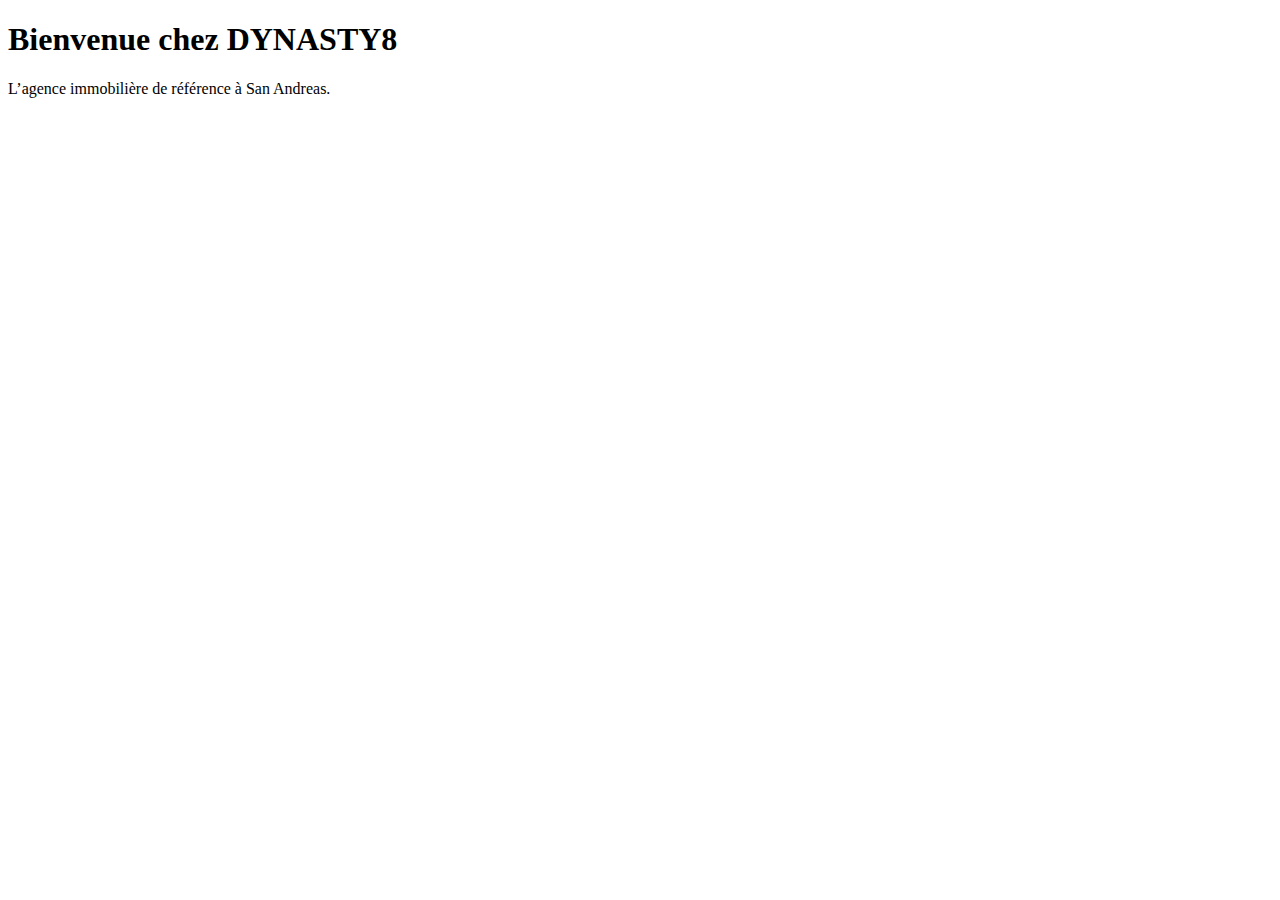
<file: index.html>
<!DOCTYPE html>
<html lang="fr">
<head>
  <meta charset="UTF-8">
  <title>DYNASTY8</title>
</head>
<body>

<h1>Bienvenue chez DYNASTY8</h1>
<p>L’agence immobilière de référence à San Andreas.</p>

</body>
</html>
</file>
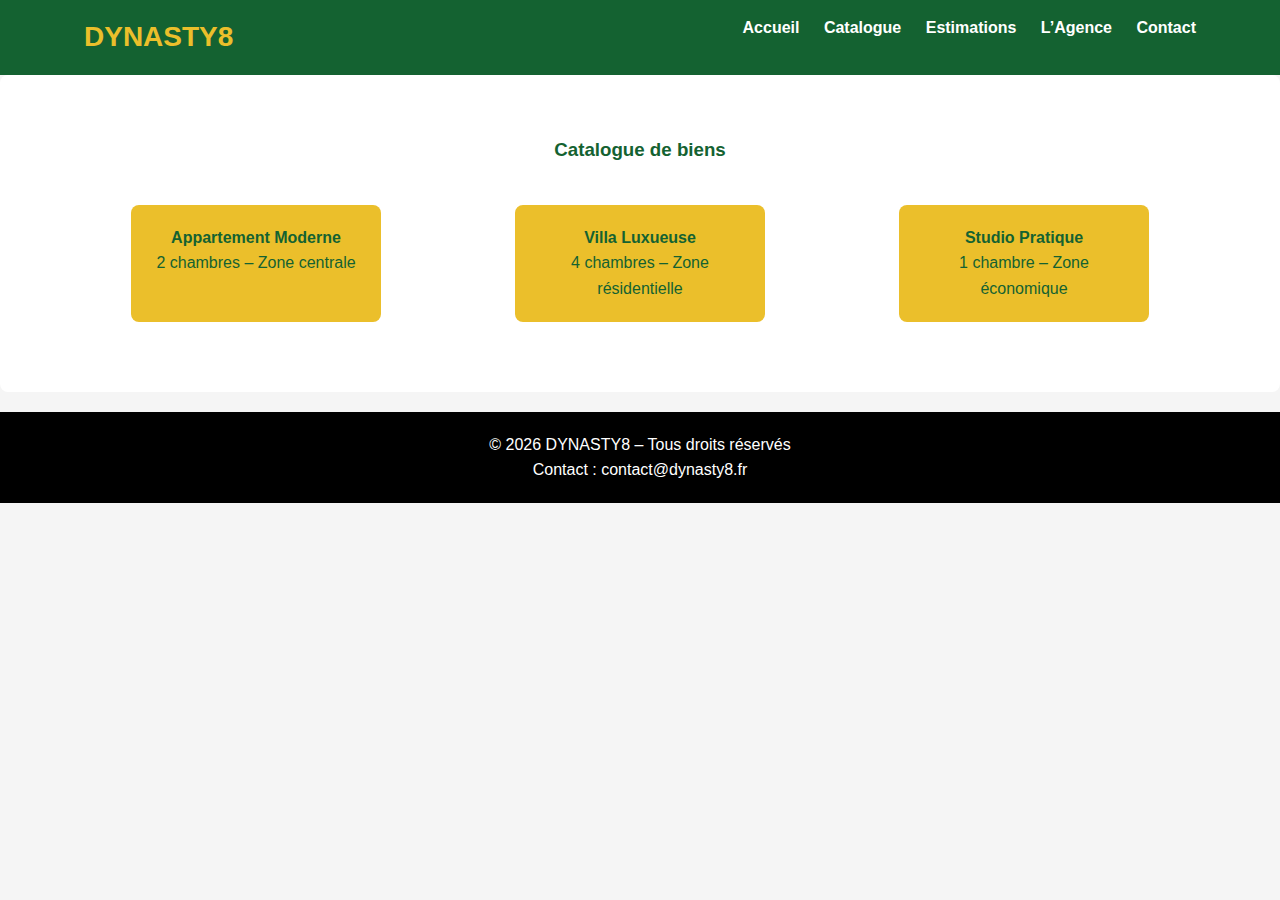
<file: catalogue.html>
<!DOCTYPE html>
<html lang="fr">
<head>
  <meta charset="UTF-8">
  <title>DYNASTY8 | Catalogue</title>
  <link rel="stylesheet" href="style.css">
</head>
<body>
<header>
  <div class="container">
    <h1>DYNASTY8</h1>
    <nav>
      <a href="index.html">Accueil</a>
      <a href="catalogue.html">Catalogue</a>
      <a href="estimations.html">Estimations</a>
      <a href="agence.html">L’Agence</a>
      <a href="contact.html">Contact</a>
    </nav>
  </div>
</header>

<section class="catalogue">
  <div class="container">
    <h3>Catalogue de biens</h3>
    <div class="cards">
      <div class="card">
        <h4>Appartement Moderne</h4>
        <p>2 chambres – Zone centrale</p>
      </div>
      <div class="card">
        <h4>Villa Luxueuse</h4>
        <p>4 chambres – Zone résidentielle</p>
      </div>
      <div class="card">
        <h4>Studio Pratique</h4>
        <p>1 chambre – Zone économique</p>
      </div>
    </div>
  </div>
</section>

<footer>
  <div class="container">
    <p>© 2026 DYNASTY8 – Tous droits réservés</p>
    <p>Contact : contact@dynasty8.fr</p>
  </div>
</footer>
</body>
</html>
</file>
<file: style.css>
/* Reset minimal */
* {
  margin: 0;
  padding: 0;
  box-sizing: border-box;
  font-family: 'Arial', sans-serif;
}

body {
  background-color: #f5f5f5;
  color: #333;
  line-height: 1.6;
}

.container {
  width: 90%;
  max-width: 1200px;
  margin: 0 auto;
}

/* Header */
header {
  background-color: #146231;
  color: #EBBF2B;
  padding: 15px 0;
}

header h1 {
  display: inline-block;
  margin-left: 20px;
  font-size: 28px;
}

header nav {
  float: right;
  margin-right: 20px;
}

header nav a {
  color: #fff;
  margin-left: 20px;
  text-decoration: none;
  font-weight: bold;
}

header nav a:hover {
  color: #EBBF2B;
}

/* Hero */
.hero {
  background: linear-gradient(135deg, #146231, #0f3d1b);
  color: #fff;
  text-align: center;
  padding: 80px 20px;
}

.hero h2 {
  font-size: 36px;
  margin-bottom: 10px;
}

.hero p {
  font-size: 18px;
  margin-bottom: 20px;
}

.offre {
  background-color: #EBBF2B;
  color: #146231;
  display: inline-block;
  padding: 15px 25px;
  border-radius: 8px;
  font-weight: bold;
  margin-top: 20px;
}

/* Sections */
section {
  padding: 60px 0;
  background-color: #fff;
  margin-bottom: 20px;
  border-radius: 8px;
}

section h3 {
  color: #146231;
  margin-bottom: 20px;
  text-align: center;
}

section p {
  max-width: 800px;
  margin: 0 auto;
  text-align: center;
}

/* Services cards */
.cards {
  display: flex;
  justify-content: space-around;
  flex-wrap: wrap;
  margin-top: 30px;
}

.card {
  background-color: #EBBF2B;
  color: #146231;
  padding: 20px;
  border-radius: 8px;
  width: 250px;
  margin: 10px;
  text-align: center;
  transition: transform 0.2s ease-in-out;
}

.card:hover {
  transform: scale(1.05);
}

/* Footer */
footer {
  background-color: #000;
  color: #fff;
  text-align: center;
  padding: 20px 0;
}
</file>
